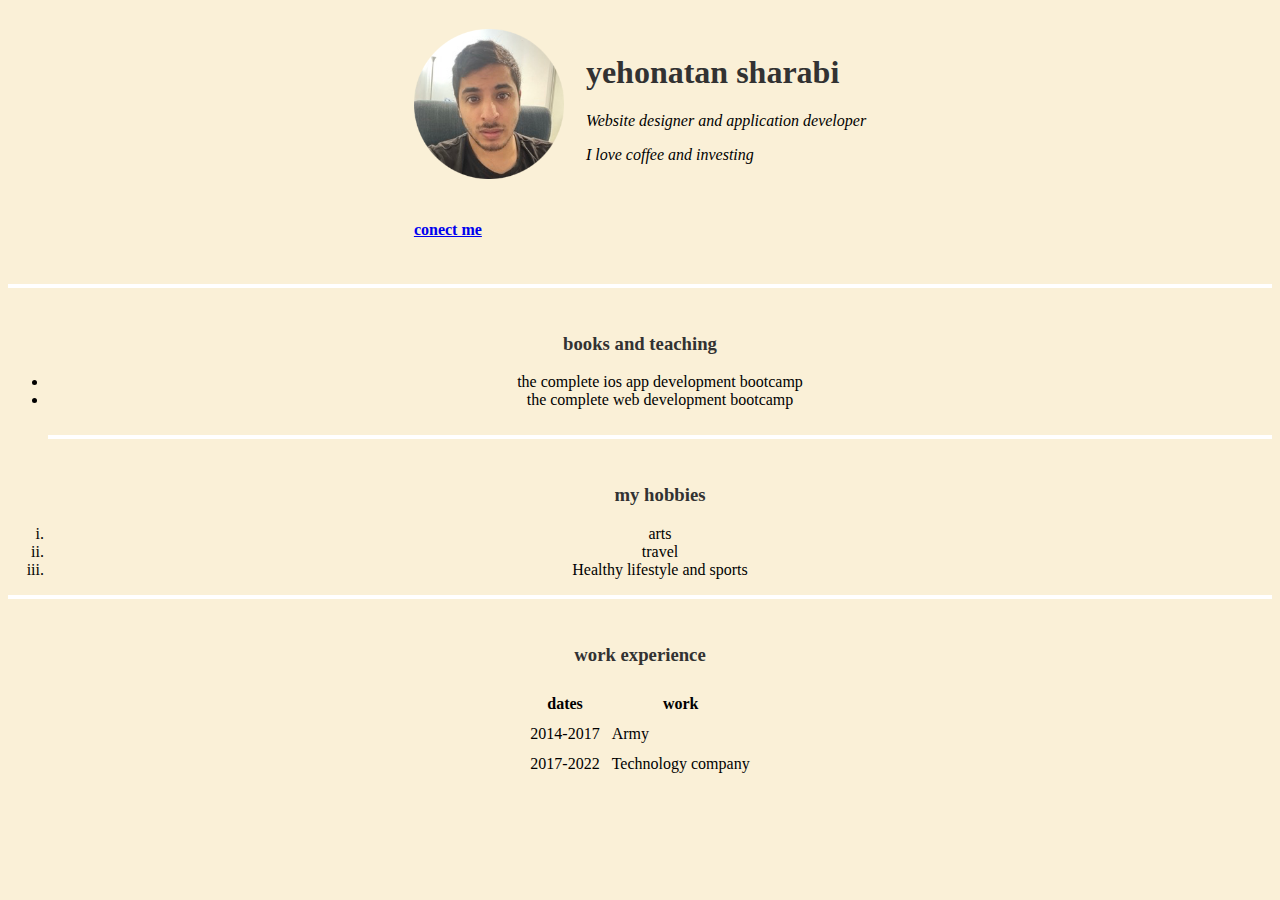
<file: index.html>
<!DOCTYPE html>
<html lang="en" dir="ltr">
  <head>
    <meta charset="utf-8"
    name="description" content="yoni's personal site">
    <title>yoni's personal site</title>


</head>
<link rel="stylesheet" href="css/styles.css">

  <body>

    <center>
      <table cellspacing="20">
  <tr>
    <td><img src="images/yoni-modified.png" alt="yoni profile picture"style="width:150px;height:150px;"></td>
    <td>    <h1>yehonatan sharabi</h1><p><em>Website designer and application developer </em><p><em>I love coffee and investing</</em></p></td>
    <tr>
<td><p><b><a href="page1.html">conect me</a></b></p></td>
    </tr>
  </tr>
</table>

      <hr size="2" noshade><br>

      <h3>books and teaching</h3>

      <ul>
        <li>the complete ios app development bootcamp</li>
        <li>the complete web development bootcamp</li><br>
        <hr size="2" noshade><br>

        <h3>my hobbies</h3>
      </ul>

      <ol type="i">
        <li>arts</li>
        <li>travel</li>
        <li>Healthy lifestyle and sports</li>
      </ol>
      <hr><br>

      <h3>work experience</h3>

      <table cellspacing="10">
<thead>
  <tr>
    <th>dates</th>
    <th>work</th>
  </tr>
</thead>        <tr>
          <td>2014-2017</td><td>Army</td>
        </tr>
        <tr>
          <td>2017-2022</td><td>Technology company</td>
        </tr>
      </table>

    </center>
  </body>
</html>
</file>
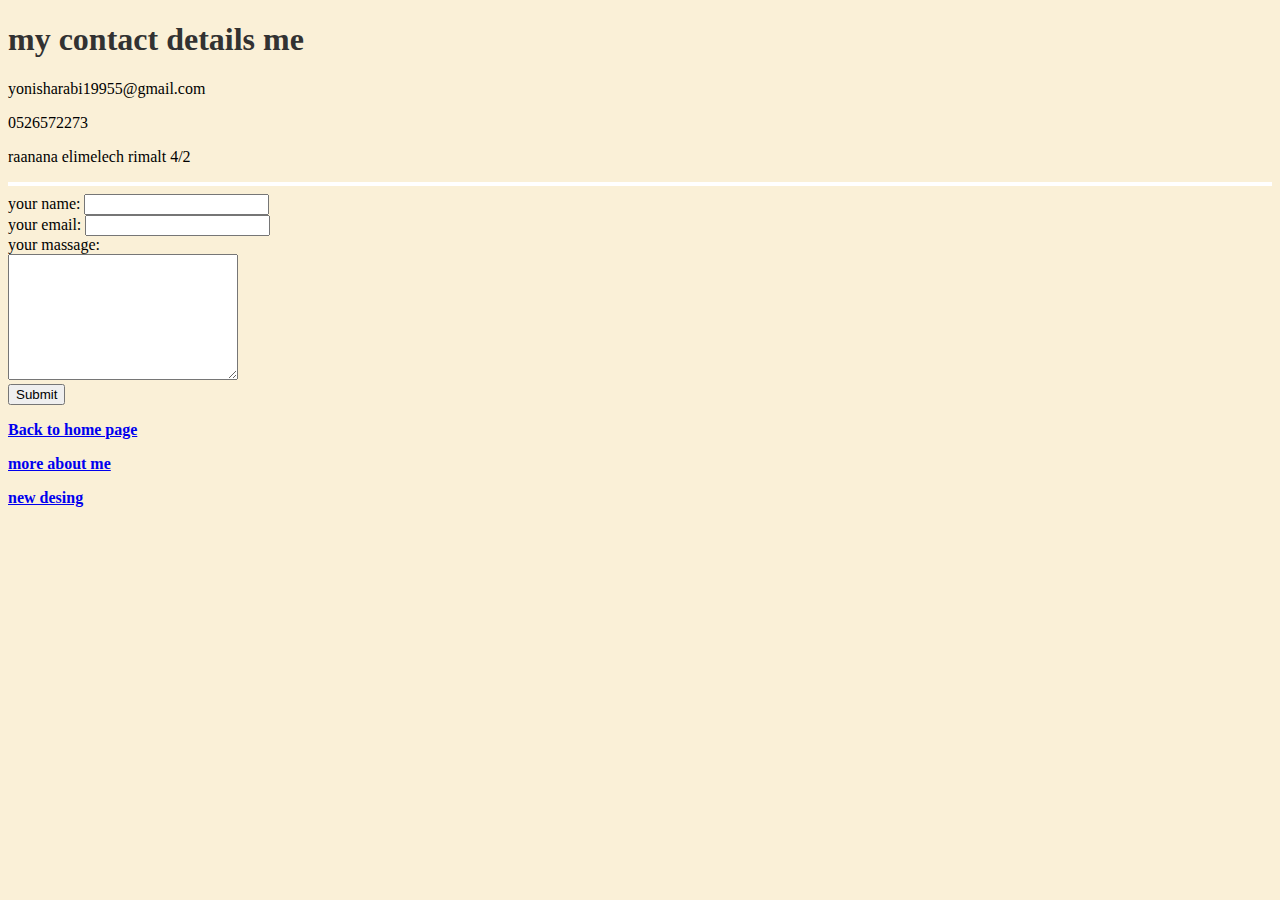
<file: page1.html>
<!DOCTYPE html>
<html lang="en" dir="ltr">
  <head>
    <meta charset="utf-8">
    <title>Contact me</title>
    <link rel="stylesheet" href="css/styles.css">

  </head>

  <body>
    <h1>my contact details me</h1>
    <p>yonisharabi19955@gmail.com</p>
    <p>0526572273</p>
    <p>raanana elimelech rimalt 4/2</p>
<hr>
<form class="" action="mailto: yonisharabi19955@gmail.com" method="post" enctype="text/plain">
  <label>your name:</label>
  <input type="text" name="your name : " value=""><br>
  <label>your email:</label>
  <input type="email" name="your email : " value=""><br>
  <label>your massage:</label><br>
  <textarea name="your massage : " rows="8" cols="26"></textarea><br>
  <input type="submit" name="">
</form>






















    <p><b><a href="index.html">Back to home page</a></b></p>
    <p><b><a href="page2.html">more about me</a></b></p>
    <p><b><a href="page3.html">new desing</a></b></p>
  </body>
</html>
</file>
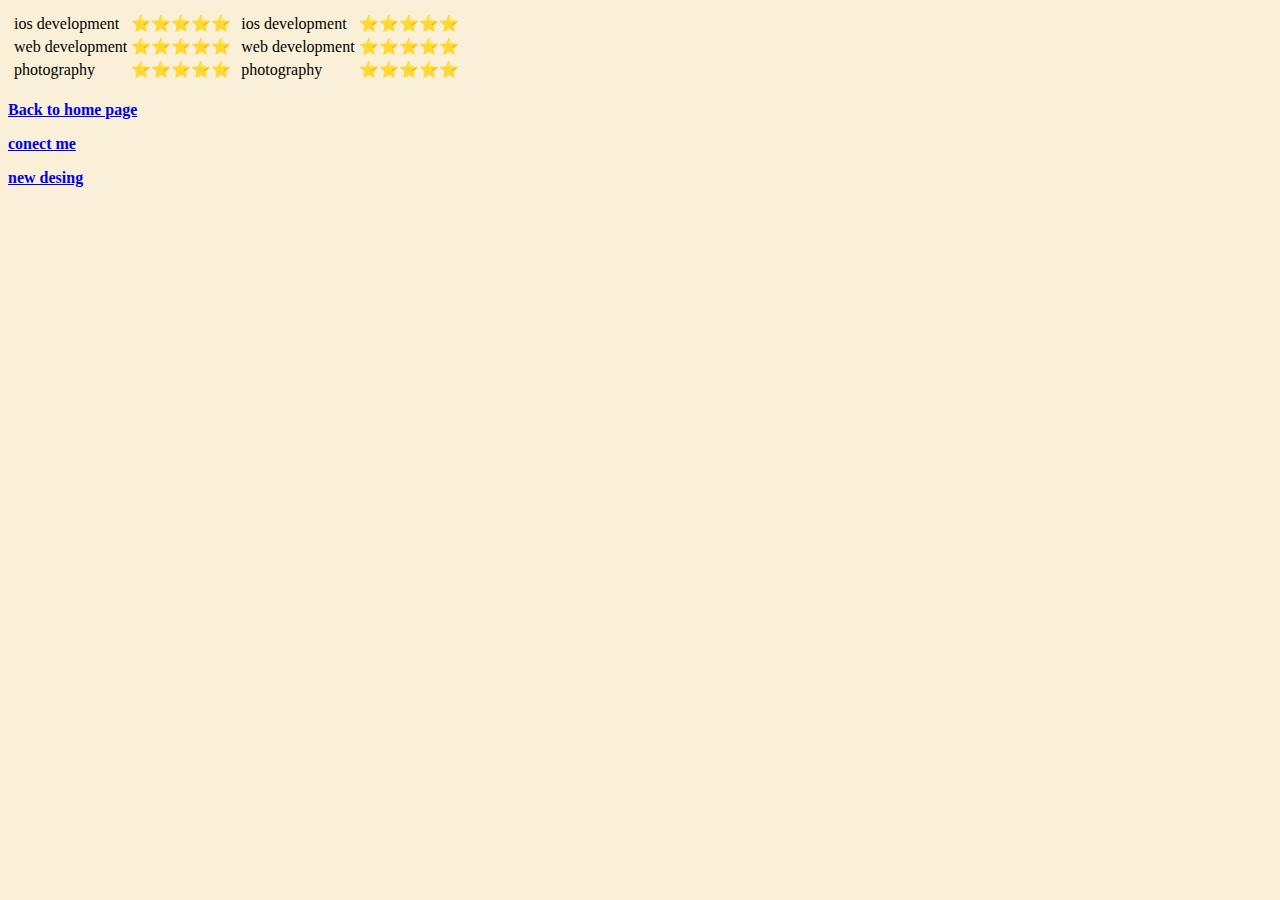
<file: page2.html>
<!DOCTYPE html>
<html lang="en" dir="ltr">
  <head>
    <meta charset="utf-8">
    <title></title>
  </head>
  <link rel="stylesheet" href="css/styles.css">

  <body>
    <table>
      <tr>
        <td><table>
          <tr>
            <td>ios development</td>
            <td>⭐⭐⭐⭐⭐</td>
          </tr>
          <tr>
            <td>web development</td>
            <td>⭐⭐⭐⭐⭐</td>
          </tr>
          <tr>
            <td>photography</td>
            <td>⭐⭐⭐⭐⭐</td>
          </tr>
        </table></td>
        <td><table>
          <tr>
            <td>ios development</td>
            <td>⭐⭐⭐⭐⭐</td>
          </tr>
          <tr>
            <td>web development</td>
            <td>⭐⭐⭐⭐⭐</td>
          </tr>
          <tr>
            <td>photography</td>
            <td>⭐⭐⭐⭐⭐</td>
          </tr>
        </table></td>
      </tr>
    </table>

    <p><b><a href="index.html">Back to home page</a></b></p>
    <p><b><a href="page1.html">conect me</a></b></p>
    <p><b><a href="page3.html">new desing</a></b></p>
  </body>
</html>
</file>
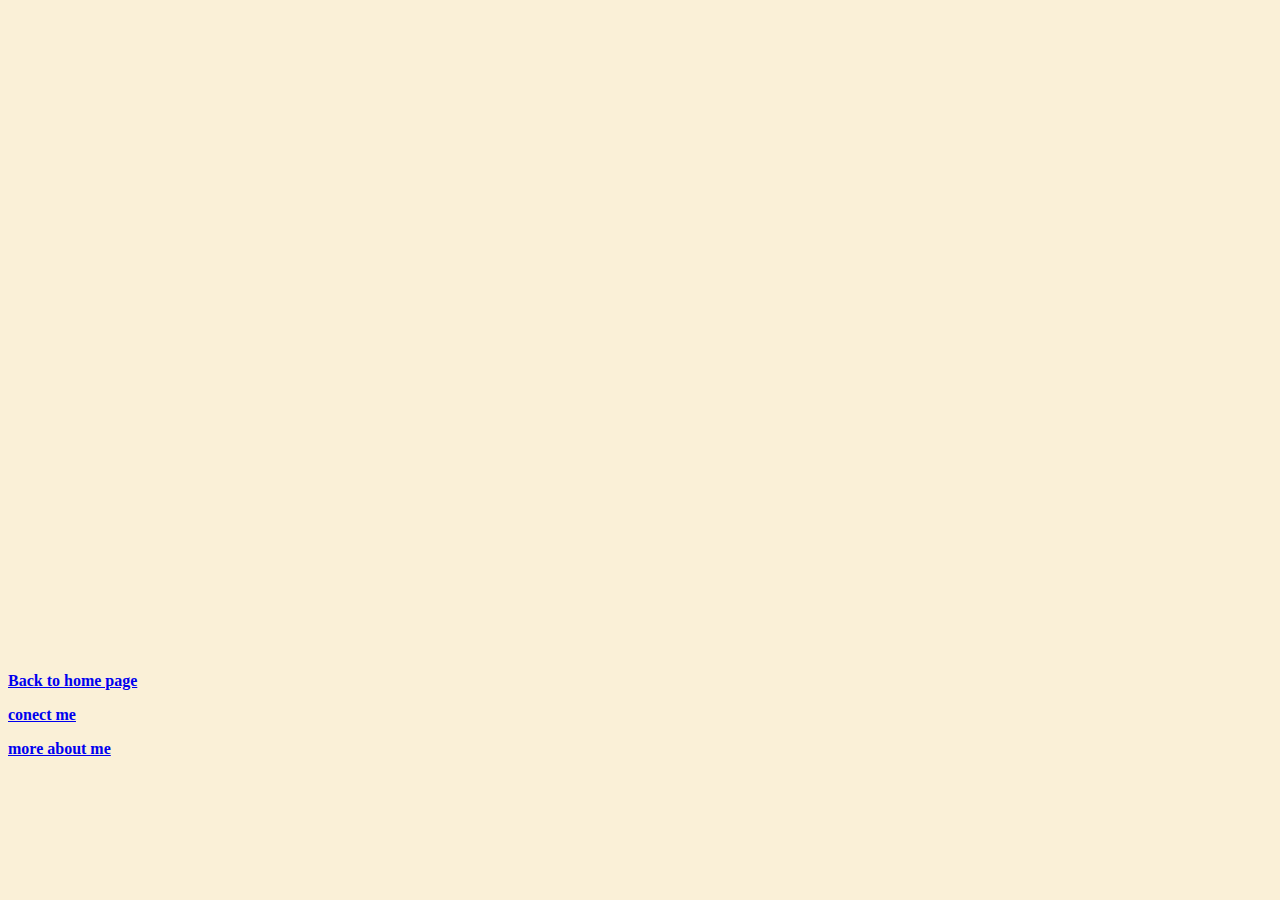
<file: page3.html>
<!DOCTYPE html>
<html lang="en" dir="ltr">
  <head>
    <meta charset="utf-8">
    <title></title>
  </head>
  <link rel="stylesheet" href="css/styles.css">

  <body>
    <br><br><br><br><br><br><br><br><br><br><br><br><br><br><br><br><br><br><br><br><br><br><br><br><br><br><br><br><br><br><br><br><br><br><br><br>
    <p><b><a href="index.html">Back to home page</a></b></p>
    <p><b><a href="page1.html">conect me</a></b></p>
    <p><b><a href="page2.html">more about me</a></b></p>
  </body>
</html>
</file>
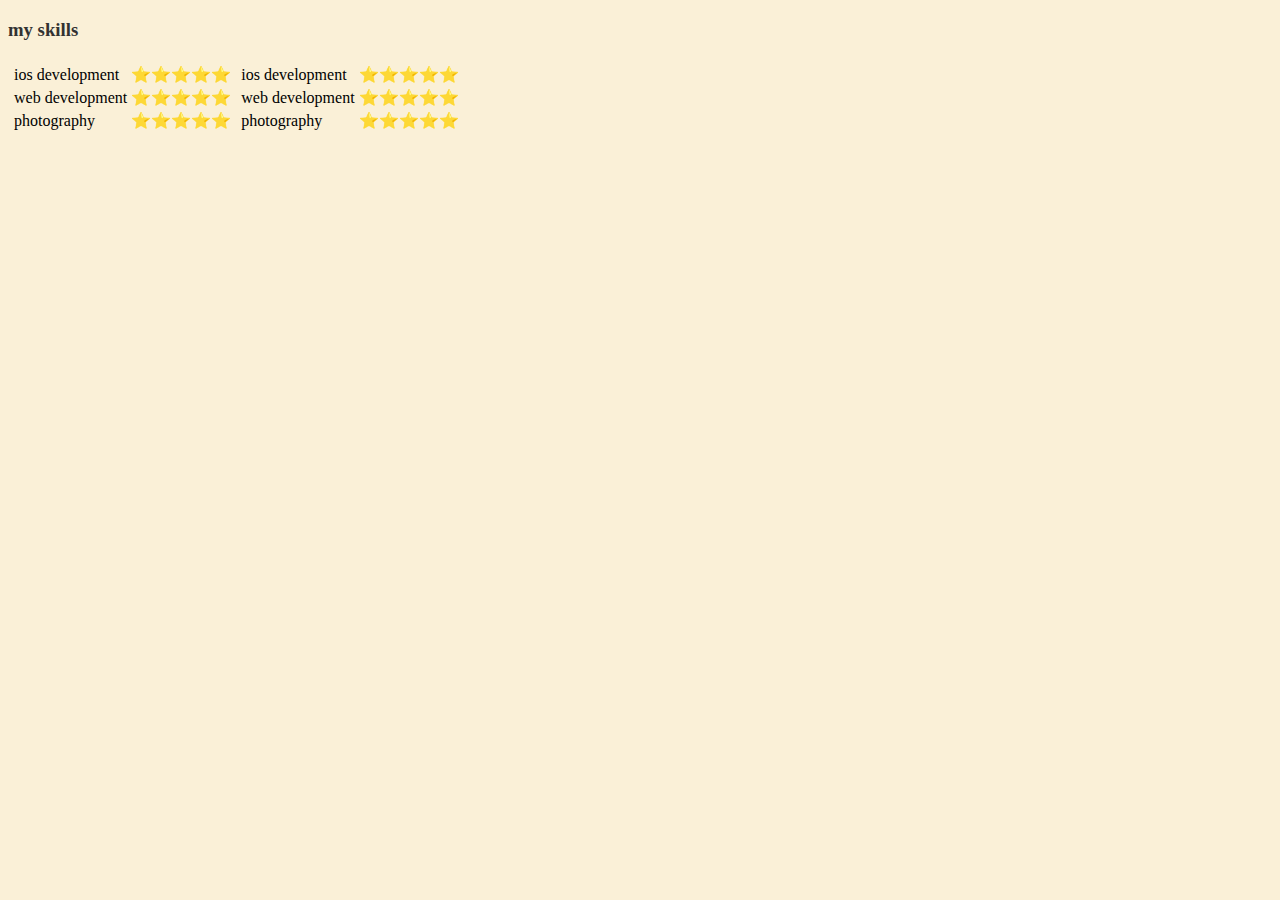
<file: page4.html>
<!DOCTYPE html>
<html lang="en" dir="ltr">
  <head>
    <meta charset="utf-8">
    <title></title>
  </head>
  <link rel="stylesheet" href="css/styles.css">

  <body>
<h3>my skills</h3>
<table>
  <tr>
    <td><table>
      <tr>
        <td>ios development</td>
        <td>⭐⭐⭐⭐⭐</td>
      </tr>
      <tr>
        <td>web development</td>
        <td>⭐⭐⭐⭐⭐</td>
      </tr>
      <tr>
        <td>photography</td>
        <td>⭐⭐⭐⭐⭐</td>
      </tr>
    </table></td>
    <td><table>
      <tr>
        <td>ios development</td>
        <td>⭐⭐⭐⭐⭐</td>
      </tr>
      <tr>
        <td>web development</td>
        <td>⭐⭐⭐⭐⭐</td>
      </tr>
      <tr>
        <td>photography</td>
        <td>⭐⭐⭐⭐⭐</td>
      </tr>
    </table></td>
  </tr>
</table>

</body>
</html>
</file>
<file: css/styles.css>
body {
background-color: #FAF0D7;
}
hr {background-color: white;
border-style: none;
height: 4px;
}
img {
  height: 20px;
}
h1 , h3 {
  color: #323232
}
</file>
